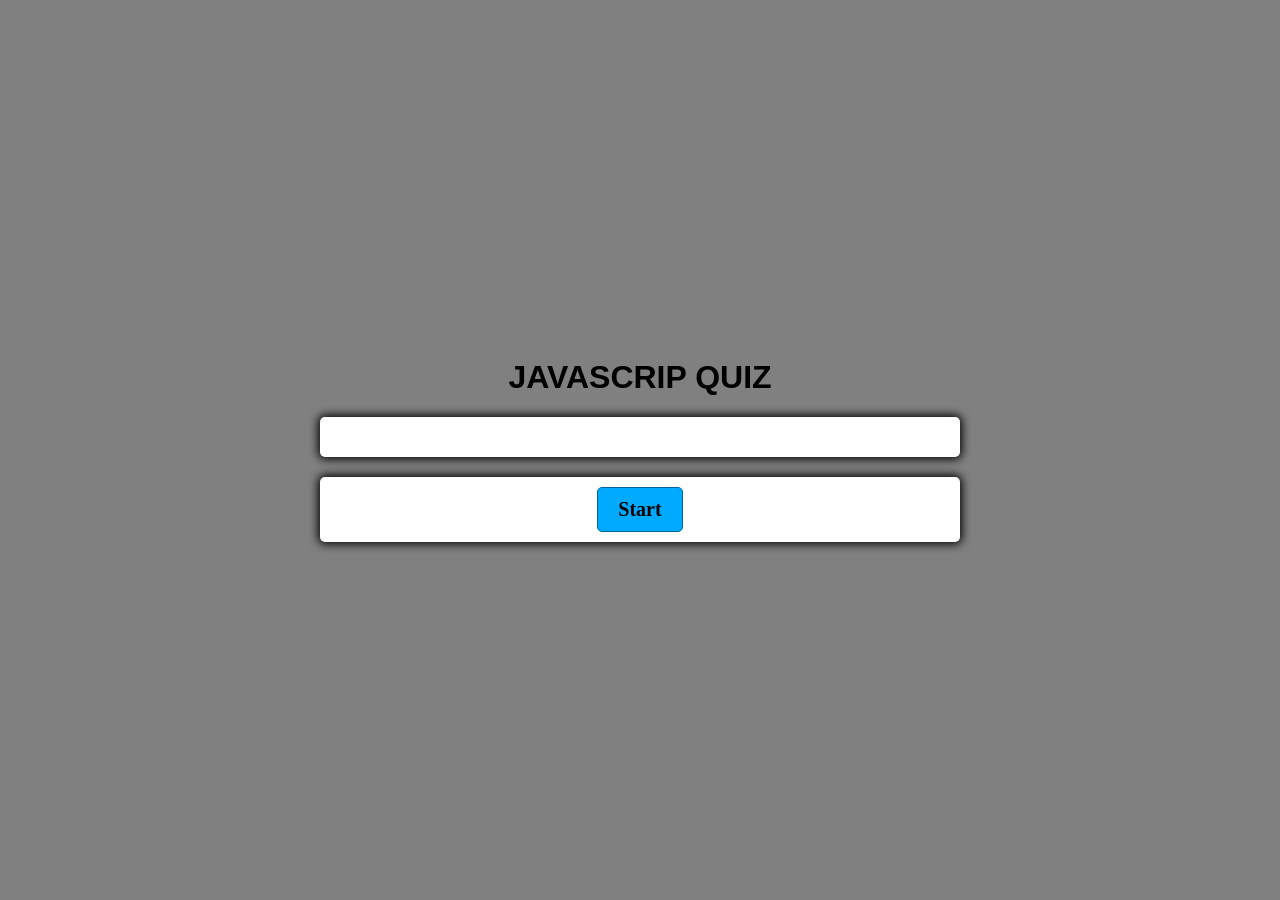
<file: index.html>
<!DOCTYPE html>
<html lang="en">
<head>
  <meta charset="UTF-8">
  <meta name="viewport" content="width=device-width, initial-scale=1.0">
  <meta http-equiv="X-UA-Compatible" content="ie=edge">
  <link href="style.css" rel="stylesheet">
  <title>Quiz App</title>
</head>
<body>
  <div class="MainContainer">
    <h1>JAVASCRIP QUIZ</h1>
  <div class="TimeAndScore">
    <h2 class="time"></h1>
    <div id="main">
      <h2 class="score"></h2>
    </div>
  </div>  
  <div class="container">
    
    <div id="question-container" class="hide">
      <div id="question">Question</div>
      <div id="answer-buttons" class="btn-grid">
        <button class="btn">Answer 1</button>
        <button class="btn">Answer 2</button>
        <button class="btn">Answer 3</button>
        <button class="btn">Answer 4</button>
      </div>
    </div>

    <div class="controls">
      <button id="start-btn" class="start-btn btn">Start</button>
      <button id="next-btn" class="next-btn btn hide">Next</button>
    </div>

  </div>
</div>

  <script defer src="script.js"></script>

</body>
</html>
</file>
<file: style.css>
*, *::before, *::after {
    box-sizing: border-box;
    font-family: Gotham Rounded;
  }
  
  :root {
    --hue-neutral: 200;
    --hue-wrong: 0;
    --hue-correct: 145;
  }
  
  body {
    padding: 0;
    margin: 0;
    display: flex;
    width: 100vw;
    height: 100vh;
    justify-content: center;
    align-items: center;
    background-color: gray
  }


  h1, h2{
      font-family: 'Franklin Gothic Medium', 'Arial Narrow', Arial, sans-serif;
      color: black;
      text-align: center;
  }

   
  .container, .TimeAndScore {
    margin: 20px auto;
    width: 800px;
    max-width: 80%;
    background-color: white;
    border-radius: 5px;
    padding: 10px;
    box-shadow: 0 0 10px 2px;
    
  }
  
  .btn-grid {
    display: grid;
    /* grid-template-columns: repeat(2, auto); */
    gap: 10px;
    margin: 20px 0;
  }
  
  .btn {
    --hue: var(--hue-neutral);
    border: 1px solid hsl(var(--hue), 100%, 30%);
    background-color: hsl(var(--hue), 100%, 50%);
    border-radius: 5px;
    padding: 5px 10px;
    color: black;
    outline: none;
  }
  
  .btn:hover {
    border-color: black;
  }
  
  .btn.correct {
    --hue: var(--hue-correct);
    color: black;
  }
  
  .btn.wrong {
    --hue: var(--hue-wrong);
  }
  
  .start-btn, .next-btn {
    font-size: 1.25rem;
    font-weight: bold;
    padding: 10px 20px;
  }
  
  .controls {
    display: flex;
    justify-content: center;
    align-items: center;
  }
  
  .hide {
    display: none;
  }
</file>
